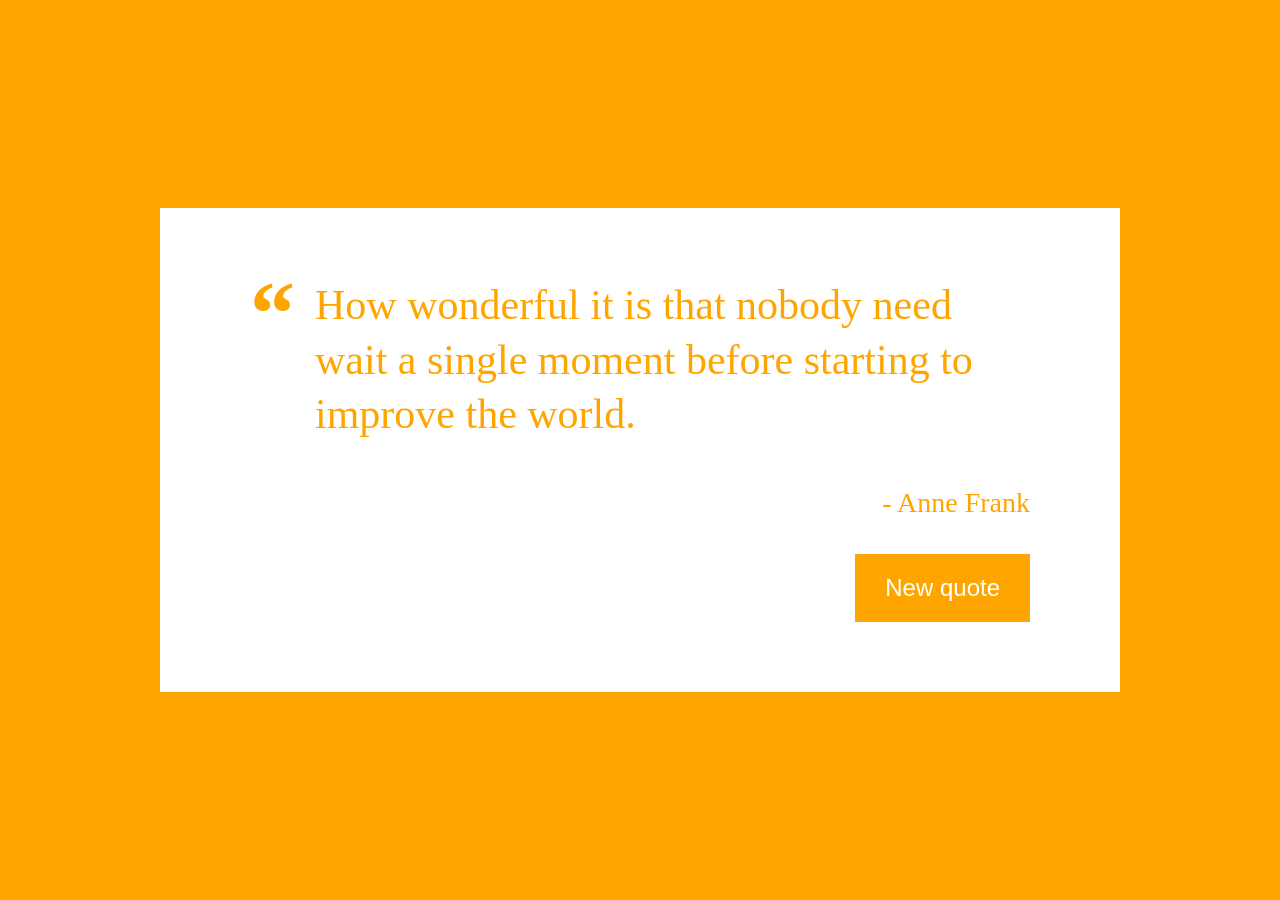
<file: Sprint-3/quote-generator/index.html>
<!DOCTYPE html>
<html lang="en">
  <head>
    <meta charset="UTF-8" />
    <meta name="viewport" content="width=device-width, initial-scale=1.0" />
    <link rel="stylesheet" type="text/css" href="style.css">
    <title>Quote generator app</title>
    <script defer src="quotes.js"></script>
  </head>
  <body>
    <main id="quote-box">
      <div id="quote-content">
        <span id="quote-mark">“</span>
        <p id="quote"></p>
      </div>
  
      <p id="author"></p>
  
      <div id="button-container">
        <button type="button" id="new-quote">New quote</button>
      </div>
    </main>
  </body>
</html>
</file>
<file: Sprint-3/quote-generator/style.css>
/** Write your CSS in here **/
body {
    background-color: orange;
    margin: 0;
    min-height: 100vh;
    font-family: Arial, sans-serif;

    display: flex;
    justify-content: center;
    align-items: center;
}
#quote-box {
    background-color: white;
    color: orange;

    width: 75%;
    max-width: 1300px;
    min-height: 330px;

    padding: 70px 90px;
    box-sizing: border-box;
}
#quote {
    font-family: Georgia, serif;
    font-size: 42px;
    line-height: 1.3;
    margin: 0;
    text-align: left;
}
#quote-content {
    display: flex;
    align-items: flex-start;
    gap: 20px;
}
#quote-mark {
    font-family: Georgia, serif;
    font-size: 90px;
    font-weight: bold;
    line-height: 0.8;
}
#author {
    font-family: Georgia, serif;
    font-size: 28px;
    text-align: right;
    margin: 45px 0 35px;
}
#button-container {
    display: flex;
    justify-content: flex-end;
}
#new-quote {
    background-color: orange;
    color: white;
    border: none;

    padding: 20px 30px;
    font-size: 24px;
    cursor: pointer;
}
</file>
